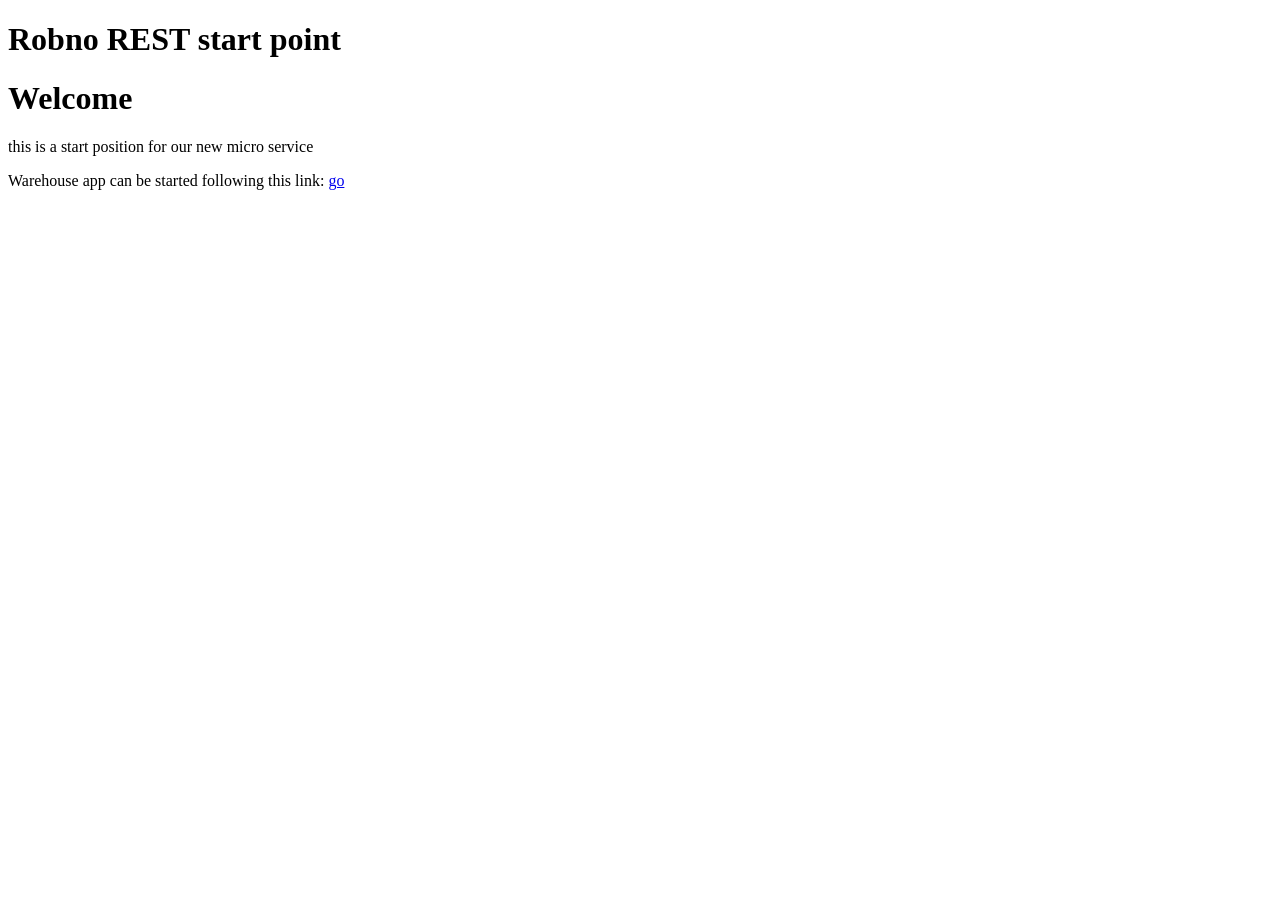
<file: src/main/resources/webapp/index.html>
<!DOCTYPE html>
<html>
<head>
<title>Start Page</title>
<meta http-equiv="Content-Type" content="text/html; charset=UTF-8">

<Title>Sunce*HZZO - program za fakturiranje HZZO recepata</title>
<SCRIPT LANGUAGE="JavaScript"> 
var javawsInstalled = 0;  
var javaws142Installed=0;
var javaws150Installed=0;
var javaws160Installed = 0;
isIE = "false"; 
if (navigator.mimeTypes && navigator.mimeTypes.length) { 
   x = navigator.mimeTypes['application/x-java-jnlp-file']; 
   if (x) { 
      javawsInstalled = 1; 
      javaws142Installed=1;
      javaws150Installed=1;
      javaws160Installed = 1; 
  } 
} 
else { 
   isIE = "true"; 
} 
</SCRIPT> 
<SCRIPT LANGUAGE="VBScript">
on error resume next
If isIE = "true" Then
  If Not(IsObject(CreateObject("JavaWebStart.isInstalled"))) Then
     javawsInstalled = 0
  Else
     javawsInstalled = 1
  End If
  If Not(IsObject(CreateObject("JavaWebStart.isInstalled.1.4.2.0"))) Then
     javaws142Installed = 0
  Else
     javaws142Installed = 1
  End If 
  If Not(IsObject(CreateObject("JavaWebStart.isInstalled.1.5.0.0"))) Then
     javaws150Installed = 0
  Else
     javaws150Installed = 1
  End If  
  If Not(IsObject(CreateObject("JavaWebStart.isInstalled.1.6.0.0"))) Then
     javaws160Installed = 0
  Else
     javaws160Installed = 1
  End If  
End If
</SCRIPT>

</head>
<body>
	<h1>Robno REST start point</h1>

	<script>
		
	</script>
	<h1>Welcome</h1>
	<p>this is a start position for our new micro service
	<p>
		Warehouse app can be started following this link:
 <a id="mylink" target="_self" href="start.jnlp">go</a>
		<script>
	  var dir = location.href.substring(0,
            location.href.lastIndexOf('/')+1);
        var url = dir + "start.jnlp";
        document.getElementById('mylink').href = url;
	</script>
  
 
</body>
</html>
</file>
